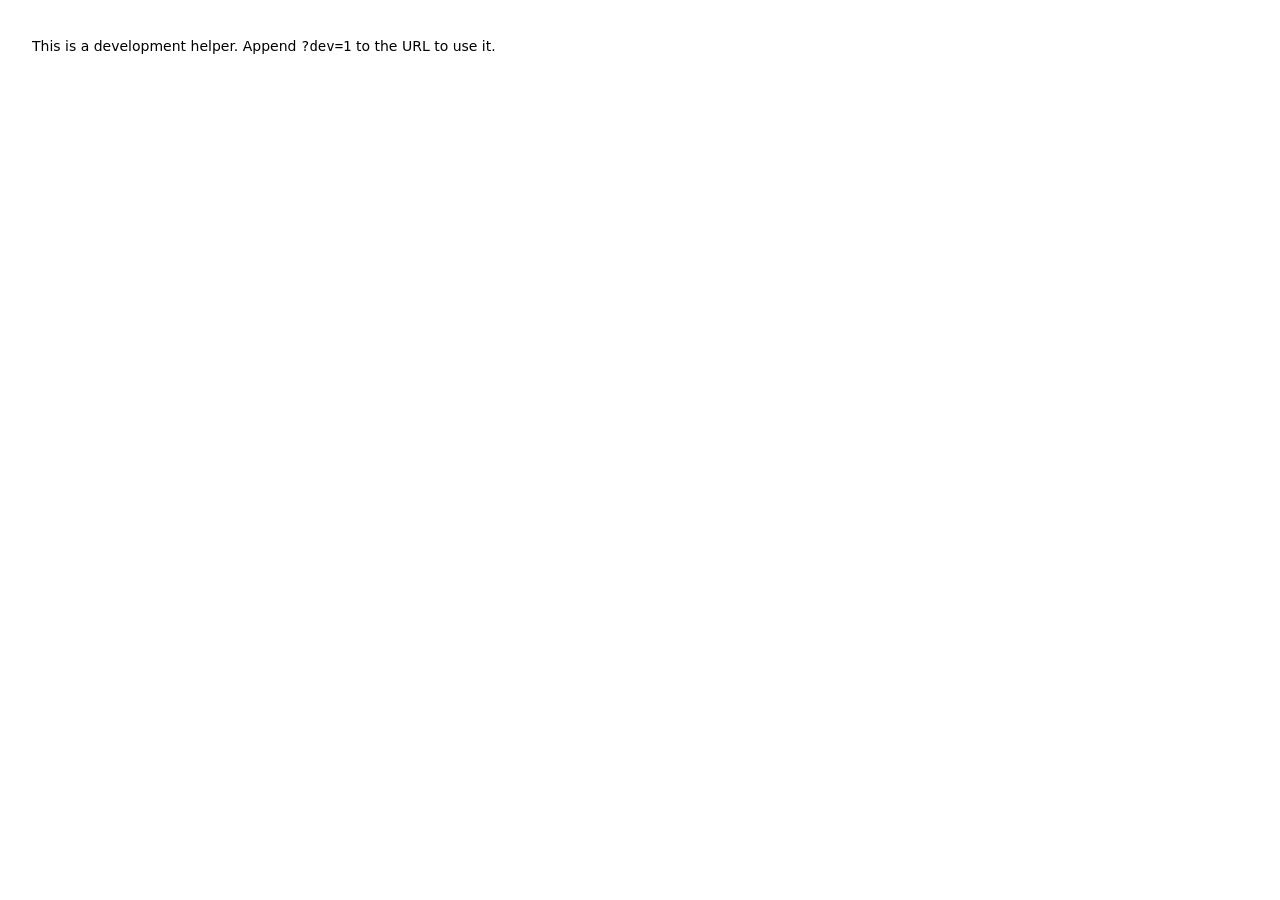
<file: _seed.html>
<!DOCTYPE html><html><body><script>
// Dev-only quick login. Refuses to run unless explicitly invoked with ?dev=1
// to avoid accidental auto-login when this file is exposed on a real deployment.
(function () {
    const params = new URLSearchParams(location.search);
    if (params.get('dev') !== '1') {
        document.body.innerHTML =
            '<p style="font:14px system-ui;padding:24px">This is a development helper. Append <code>?dev=1</code> to the URL to use it.</p>';
        return;
    }
    localStorage.setItem('cppmcq.auth', JSON.stringify({
        id: 1,
        name: "كاظم محمد جاسم منشد",
        email: "ai25m1@almustafauniversity.edu.iq"
    }));
    window.location = 'index.html';
})();
</script></body></html>
</file>
